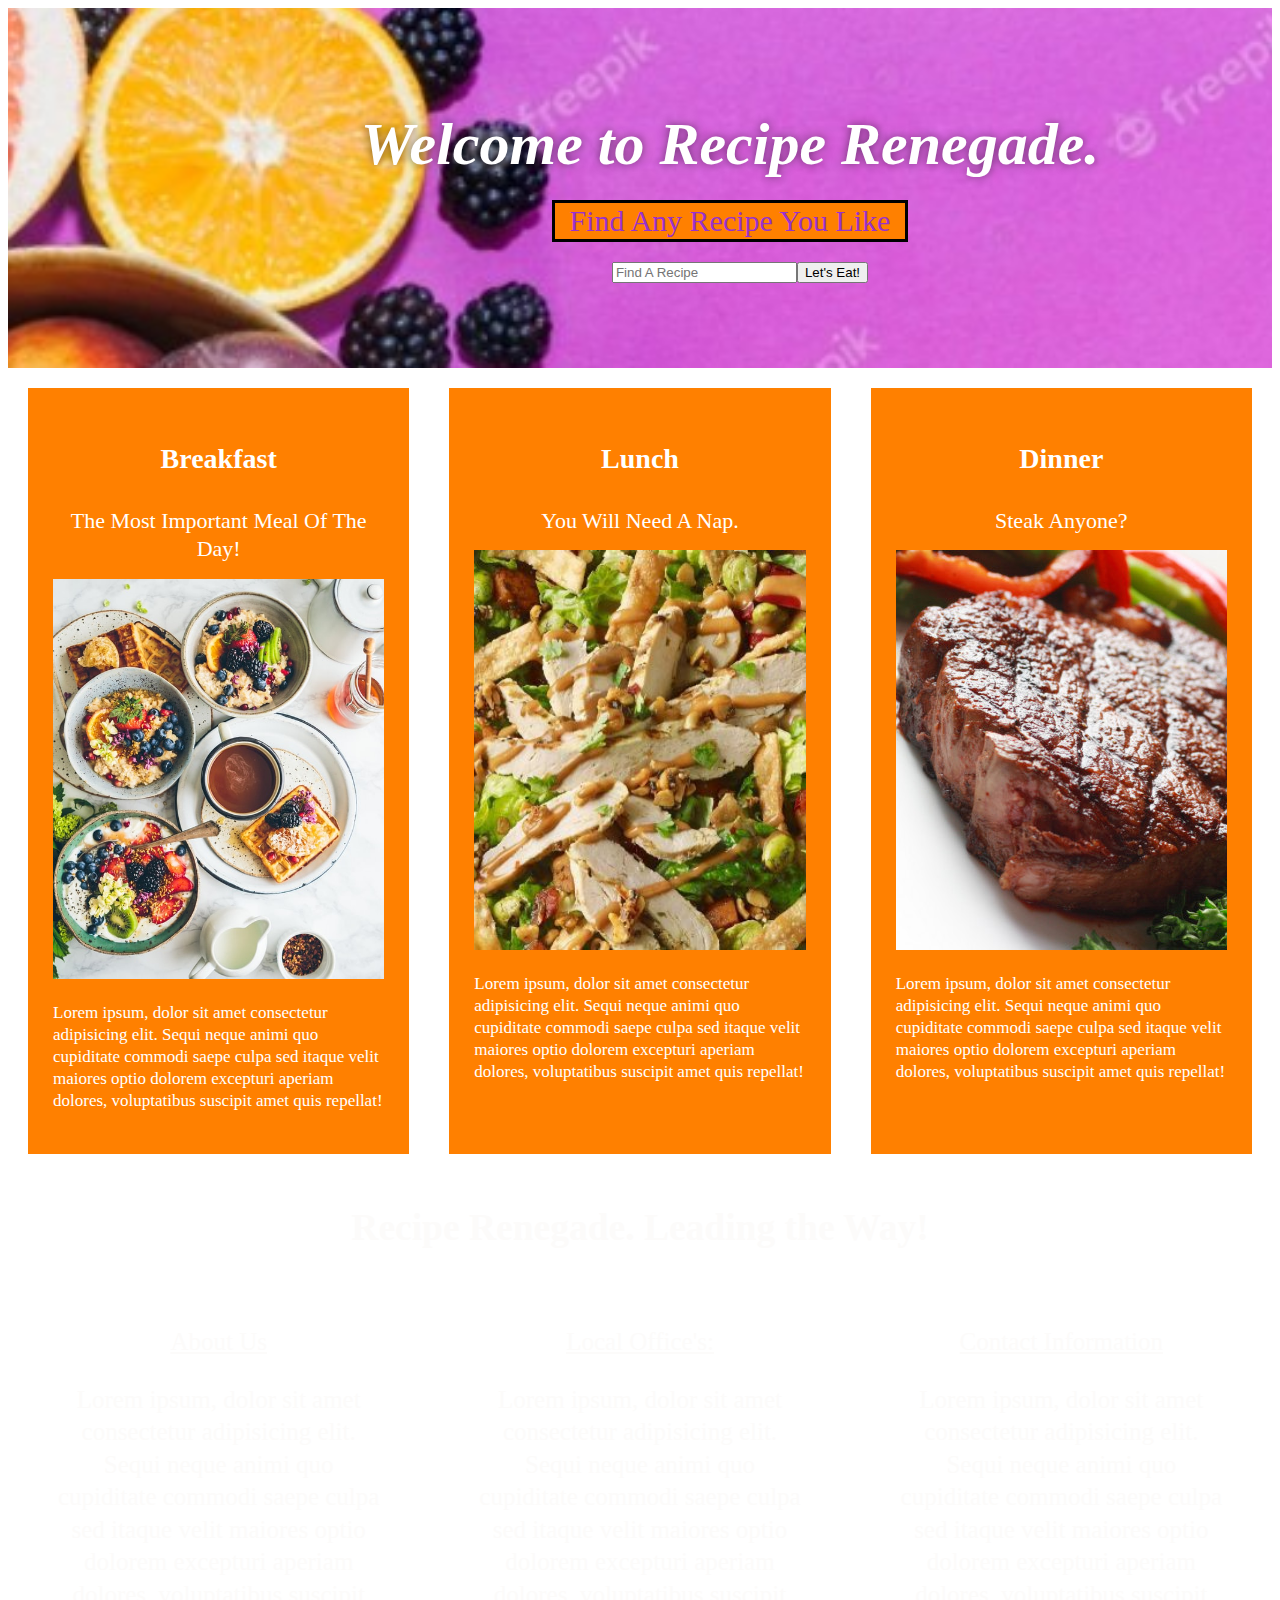
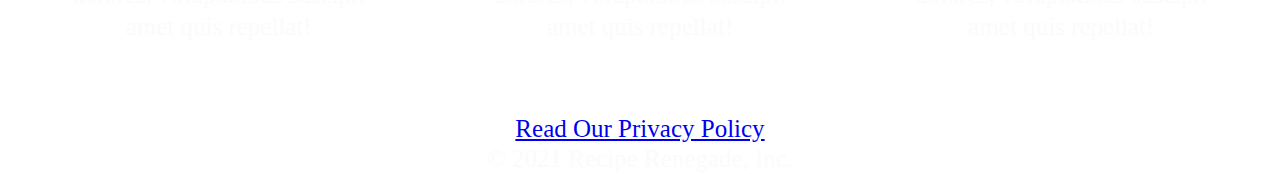
<file: index.html>
<!DOCTYPE html>
<html lang="en">
  <head>
    <meta charset="UTF-8" />
    <link rel="stylesheet" href="assets/css/reciperenegade.css">
    <title>Recipe Renegade</title>
  </head>
  <!-- beginning of search bar and hero -->
  <body>
    <section class="hero">
        <div class="hero-cta">
          <h1>Welcome to Recipe Renegade.</h1>
          <p>
            Find Any Recipe You Like
          </p>
        </div>
        <div class="search">
          <input type="text" placeholder="Find A Recipe" id="name" name="name" class="form-input" />
           <button type="submit">
             Let's Eat!
           </button>
        </div>
    </section>
<!-- End of hero and search bar -->
<!-- Beginning of the second section -->
        <div class="menus">
          <article class="meal">
            <div class="meal-time">
              <h3 class="meal-name">Breakfast</h3>
              <h4> The Most Important Meal Of The Day!</h4>
              <img src="./assets/images/breakfast-bg.jpg" alt="Picture of a delicious well balanced breakfast" />
              <p>Lorem ipsum, dolor sit amet consectetur adipisicing elit. Sequi neque animi quo cupiditate commodi saepe culpa sed itaque velit maiores optio dolorem excepturi aperiam dolores, voluptatibus suscipit amet quis repellat!</p>
            </div>
          </article>
  
          <article class="meal">
            <div class="meal-time">
              <h3 class="meal-name">Lunch</h3>
              <h4>You Will Need A Nap.</h4>
              <img src="./assets/images/lunch-bg.jpeg" alt="A delicious chicken ceaser salad." />
              <p>Lorem ipsum, dolor sit amet consectetur adipisicing elit. Sequi neque animi quo cupiditate commodi saepe culpa sed itaque velit maiores optio dolorem excepturi aperiam dolores, voluptatibus suscipit amet quis repellat!</p>
              </div>
            </article>
  
          <article class="meal">
            <div class="meal-time">
              <h3 class="meal-name">Dinner</h3>
              <h4>Steak Anyone?</h4>
              <img src="./assets/images/dinner-bg.jpg" alt="A medium well steak with hearty vegetables on the side." />
              <p>Lorem ipsum, dolor sit amet consectetur adipisicing elit. Sequi neque animi quo cupiditate commodi saepe culpa sed itaque velit maiores optio dolorem excepturi aperiam dolores, voluptatibus suscipit amet quis repellat!</p>
            </div>
          </article>
        </div>
      </section>
    <!-- " end of the second section -->
  
  <!-- beginning of the footer -->
  <footer class="footer-hero">
    <div class="footer-hero-cta">
      <h2> Recipe Renegade. Leading the Way!</h2>
      <div class="menus">
        <article class="footermeal">
          <div class="meal-time">
            <u>About Us</u>
            <br>
            <p>Lorem ipsum, dolor sit amet consectetur adipisicing elit. Sequi neque animi quo cupiditate commodi saepe
              culpa sed itaque velit maiores optio dolorem excepturi aperiam dolores, voluptatibus suscipit amet quis
              repellat!</p>
          </div>
        </article>
        <article class="footermeal">
          <div class="meal-time">
            <u>Local Office's:</u>
              <br>
              <p>
              Lorem ipsum, dolor sit amet consectetur adipisicing elit. Sequi neque animi quo cupiditate commodi saepe culpa sed itaque velit maiores optio dolorem excepturi aperiam dolores, voluptatibus suscipit amet quis repellat!
              </p>
            </div>
          </article>
          <article class="footermeal">
            <div class="meal-time">
              <u>Contact Information</u>
              <br>
              <p>Lorem ipsum, dolor sit amet consectetur adipisicing elit. Sequi neque animi quo cupiditate commodi saepe culpa sed itaque velit maiores optio dolorem excepturi aperiam dolores, voluptatibus suscipit amet quis repellat!</p>
              </div>
            </article>
          </div>
          <a href="./privacy-policy.html">Read Our Privacy Policy</a><br/>
          &copy; 2021 Recipe Renegade, Inc.
     </div> 
    </footer>
    <script src="./assets/js/main.js"></script>
  </body>
  </html>
   <!-- end of the footer -->
</file>
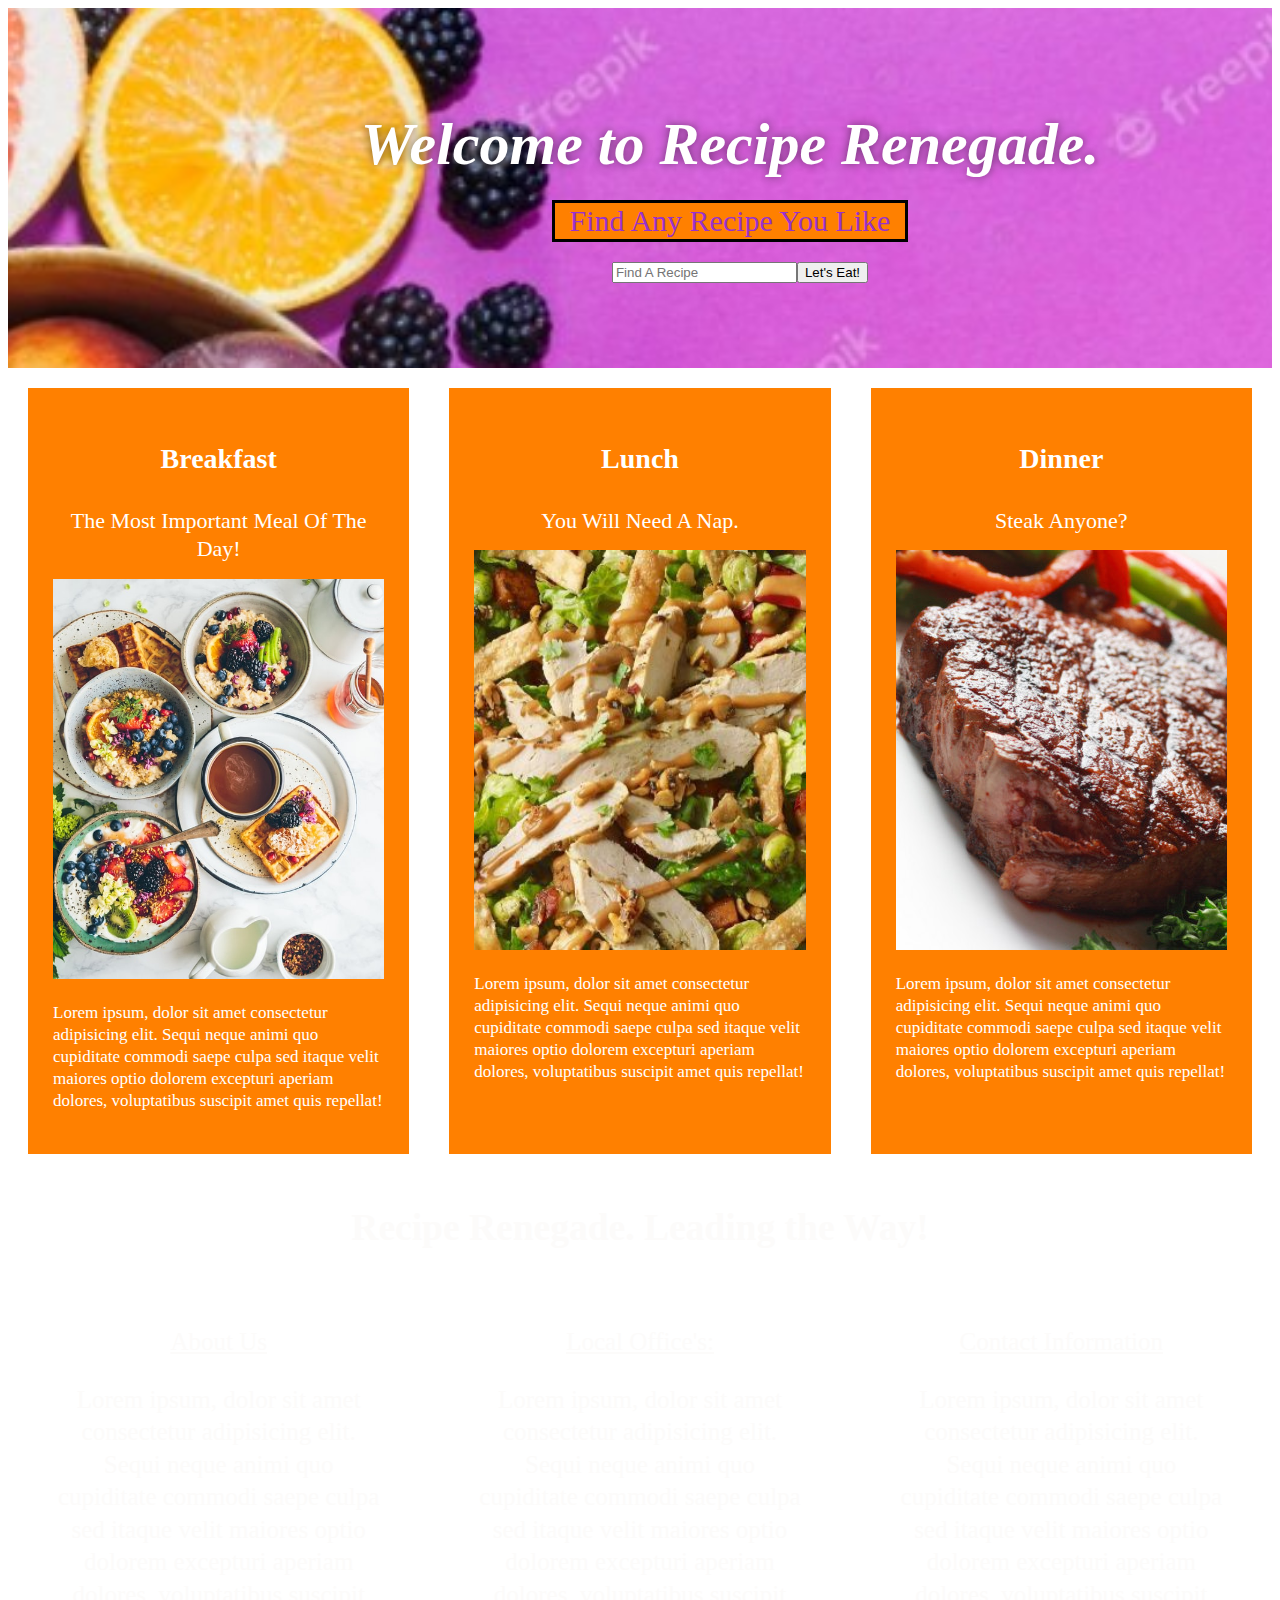
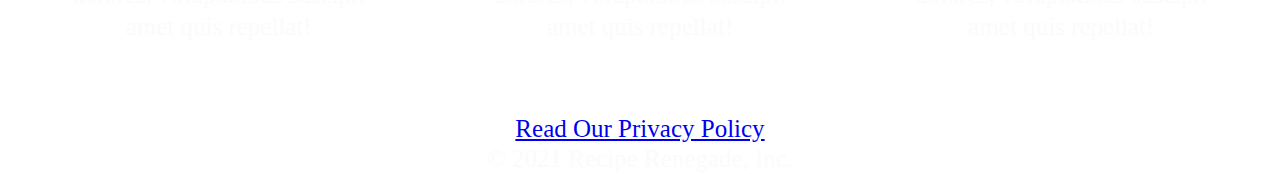
<file: fourth-page.html>
<!DOCTYPE html>
<html lang="en">
  <head>
    <meta charset="UTF-8" />
    <meta http-equiv="X-UA-Compatible" content="IE=edge" />
    <meta name="viewport" content="width=device-width, initial-scale=1.0" />
    <title>Results Page</title>
    <link rel="stylesheet" href="https://cdnjs.cloudflare.com/ajax/libs/materialize/1.0.0/css/materialize.min.css" integrity="sha512-UJfAaOlIRtdR+0P6C3KUoTDAxVTuy3lnSXLyLKlHYJlcSU8Juge/mjeaxDNMlw9LgeIotgz5FP8eUQPhX1q10A==" crossorigin="anonymous" referrerpolicy="no-referrer" />
    <link href="https://fonts.googleapis.com/icon?family=Material+Icons" rel="stylesheet">
    <link rel="stylesheet" href="https://cdnjs.cloudflare.com/ajax/libs/font-awesome/5.15.3/css/all.min.css" integrity="sha512-iBBXm8fW90+nuLcSKlbmrPcLa0OT92xO1BIsZ+ywDWZCvqsWgccV3gFoRBv0z+8dLJgyAHIhR35VZc2oM/gI1w==" crossorigin="anonymous" referrerpolicy="no-referrer" />
    <link rel="stylesheet" href="./assets/css/stylesv2.css" />
    <link rel="stylesheet" href="./assets/css/style.css" />
  </head>
  <body>
    <header class="title-style">
      <nav>
        <div class="nav-wrapper">
          <a href="./index.html" class="brand-logo">Recipe Renegade <i class="fas fa-utensils"></i>
          </a>
          <ul id="nav-mobile" class="right hide-on-med-and-down">
            <li>
              <a href="#" type="button" class="breakfast">Breakfast Recipes</a>
            </li>
            <li>
              <a href="#" type="button" class="main-course">Main Course Recipes</a>
            </li>
            <li>
              <a href="#" type="button" class="appetizer">Appetizer Recipes</a>
            </li>
            <li>
              <a href="#" type="button" class="dessert">Dessert Recipes</a>
            </li>
          </ul>
        </div>
      </nav>
      <div>
        <!-- Search Bar -->
        <input type="text" placeholder="Enter Dish Here" />
        <!-- Button to go back to previous page -->
        <button>
          <a href="" class="backbtn">Go Back</a>
        </button>
        
      </div>
  
      <!-- <h1>Testing The Api</h1> -->
    </header>
    <main id="recipe-details" class="container">
      <!-- Display Recipe Here -->
      <article id="recipe-article" class="container recipe">
      </article>
      <section id="recipe-list"></section>
    </main>
    <footer class="page-footer">
      <div class="container">
        <div class="row">
          <div class="col l6 s12">
            <h5 class="white-text">Footer Content</h5>
            <p class="grey-text text-lighten-4"> Lorem ipsum dolor sit amet, consectetur adipiscing elit, sed do eiusmod tempor incididunt ut labore et dolore magna aliqua. Tellus in hac habitasse platea dictumst vestibulum rhoncus. Malesuada fames ac turpis egestas maecenas pharetra convallis posuere. Ipsum a arcu cursus vitae congue mauris. Consectetur a erat nam at lectus. </p>
          </div>
          <div class="col l4 offset-l2 s12">
            <h5 class="white-text">Links</h5>
            <ul>
              <li>
                <a class="grey-text text-lighten-3" href="#!">Link 1</a>
              </li>
              <li>
                <a class="grey-text text-lighten-3" href="#!">Link 2</a>
              </li>
              <li>
                <a class="grey-text text-lighten-3" href="#!">Link 3</a>
              </li>
              <li>
                <a class="grey-text text-lighten-3" href="#!">Link 4</a>
              </li>
            </ul>
          </div>
        </div>
      </div>
      <div class="footer-copyright">
        <div class="container"> © 2014 Copyright Text <a class="grey-text text-lighten-4 right" href="#!">More Links</a>
        </div>
      </div>
    </footer>
    <script src="https://cdnjs.cloudflare.com/ajax/libs/materialize/1.0.0/js/materialize.min.js" integrity="sha512-NiWqa2rceHnN3Z5j6mSAvbwwg3tiwVNxiAQaaSMSXnRRDh5C2mk/+sKQRw8qjV1vN4nf8iK2a0b048PnHbyx+Q==" crossorigin="anonymous" referrerpolicy="no-referrer"></script>
    <script src="https://cdnjs.cloudflare.com/ajax/libs/jquery/3.6.0/jquery.min.js" integrity="sha512-894YE6QWD5I59HgZOGReFYm4dnWc1Qt5NtvYSaNcOP+u1T9qYdvdihz0PPSiiqn/+/3e7Jo4EaG7TubfWGUrMQ==" crossorigin="anonymous" referrerpolicy="no-referrer"></script>
    <script src="./assets/js/drinkdetails.js"></script>
  </body>
</html>
</file>
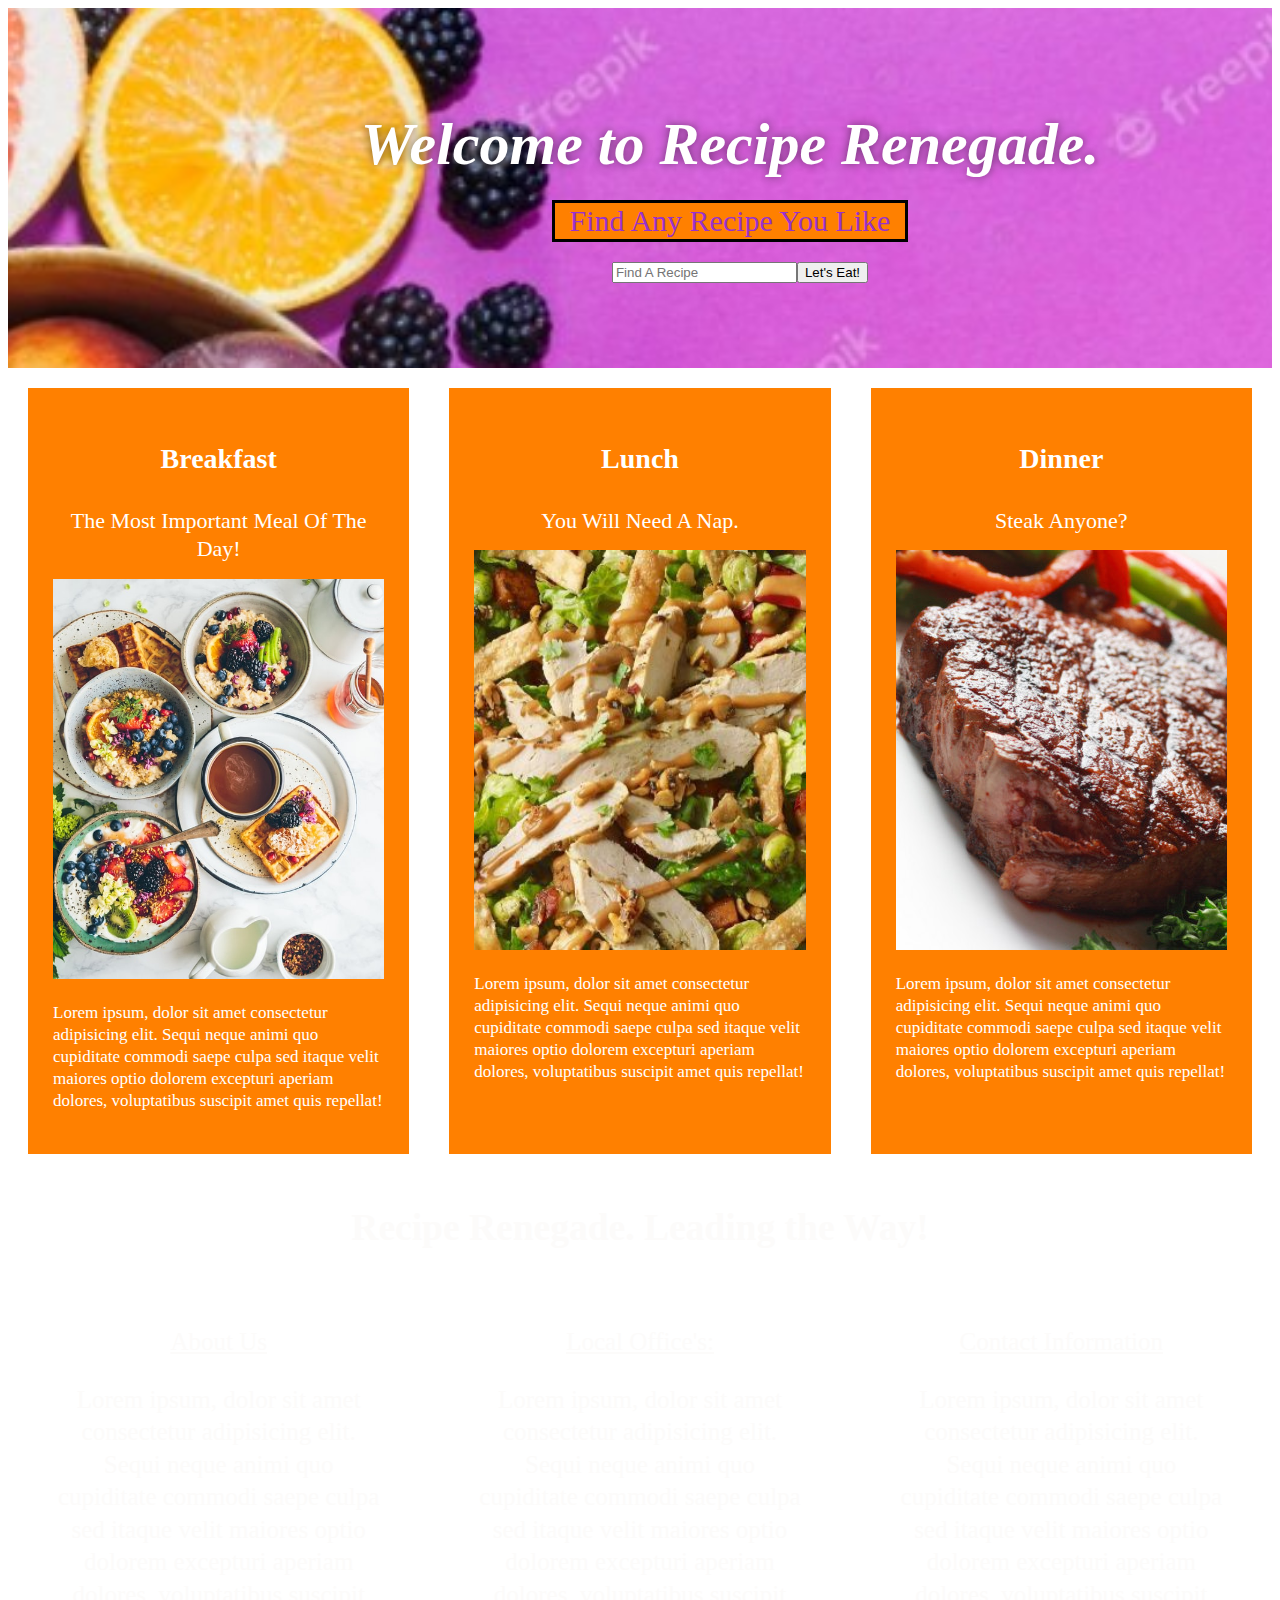
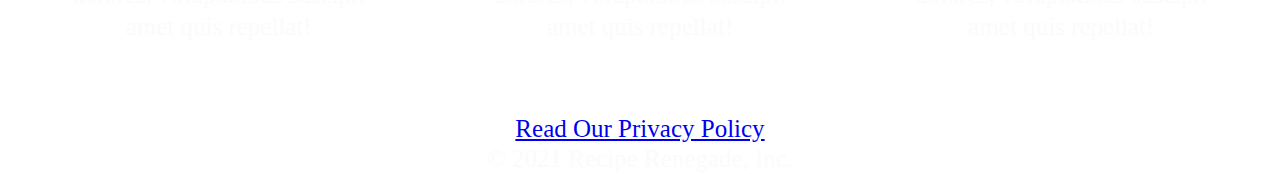
<file: second-page.html>
<!DOCTYPE html>
<html lang="en">
  <head>
    <meta charset="UTF-8" />
    <meta http-equiv="X-UA-Compatible" content="IE=edge" />
    <meta name="viewport" content="width=device-width, initial-scale=1.0" />
    <title>Results Page</title>
    <link
      rel="stylesheet"
      href="https://cdnjs.cloudflare.com/ajax/libs/materialize/1.0.0/css/materialize.min.css"
      integrity="sha512-UJfAaOlIRtdR+0P6C3KUoTDAxVTuy3lnSXLyLKlHYJlcSU8Juge/mjeaxDNMlw9LgeIotgz5FP8eUQPhX1q10A=="
      crossorigin="anonymous"
      referrerpolicy="no-referrer"
    />
    <link
      href="https://fonts.googleapis.com/icon?family=Material+Icons"
      rel="stylesheet"
    />
    <link
      rel="stylesheet"
      href="https://cdnjs.cloudflare.com/ajax/libs/font-awesome/5.15.3/css/all.min.css"
      integrity="sha512-iBBXm8fW90+nuLcSKlbmrPcLa0OT92xO1BIsZ+ywDWZCvqsWgccV3gFoRBv0z+8dLJgyAHIhR35VZc2oM/gI1w=="
      crossorigin="anonymous"
      referrerpolicy="no-referrer"
    />
    <link rel="stylesheet" href="./assets/css/stylesv2.css" />
    <link rel="stylesheet" href="./assets/css/style.css" />
  </head>

  <body>
    <header class="title-style">
      <nav>
        <div class="nav-wrapper">
          <a href="./index.html" class="brand-logo"
            >Recipe Renegade <i class="fas fa-utensils"></i>
          </a>
          <ul id="nav-mobile" class="right hide-on-med-and-down">
            <li>
              <!-- Modal Trigger -->
              <a
                class="waves-effect waves-light btn modal-trigger modal-style"
                href="#modal1"
                > <i class="material-icons">restore</i></a
              >

              <!-- Modal Structure -->
              <div id="modal1" class="modal bottom-sheet">
                <div class="modal-content">
                  <h3 class="header red-text">Recent Recipe Searches</h3>
                  <ul class="collection">
                    
                  </ul>
                </div>
                <div class="modal-footer">
                  <a
                    href="#!"
                    class="modal-close waves-effect waves-green btn-flat"
                    >Agree</a
                  >
                </div>
              </div>
            </li>
            <li>
              <a href="#" type="button" class="breakfast">Breakfast Recipes</a>
            </li>
            <li>
              <a href="#" type="button" class="main-course"
                >Main Course Recipes</a
              >
            </li>
            <li>
              <a href="#" type="button" class="appetizer">Appetizer Recipes</a>
            </li>
            <li>
              <a href="#" type="button" class="dessert">Dessert Recipes</a>
            </li>
            <li>
              <a href="#" type="button" class="cocktails">Cocktail Recipes</a>
            </li>
          </ul>
        </div>
      </nav>
      <button><a href="./index.html"> Back to Search</a></button>
      <h4 class="search-results-header"></h4>
    </header>
    <main class="container">
      <!-- Recipe List Contents  -->
      <section id="recipe-list"></section>
      <!-- <ul class="pagination"><li class="disabled"><a href="#!"><i class="material-icons">chevron_left</i></a></li><li class="active"><a href="#!">1</a></li><li class="waves-effect"><a href="#!">2</a></li><li class="waves-effect"><a href="#!">3</a></li><li class="waves-effect"><a href="#!">4</a></li><li class="waves-effect"><a href="#!">5</a></li><li class="waves-effect"><a href="#!"><i class="material-icons">chevron_right</i></a></li></ul> -->
    </main>
    <footer class="page-footer">
      <div class="container">
        <div class="row">
          <div class="col l6 s12">
            <h5 class="white-text">Footer Content</h5>
            <p class="grey-text text-lighten-4">
              Lorem ipsum dolor sit amet, consectetur adipiscing elit, sed do
              eiusmod tempor incididunt ut labore et dolore magna aliqua. Tellus
              in hac habitasse platea dictumst vestibulum rhoncus. Malesuada
              fames ac turpis egestas maecenas pharetra convallis posuere. Ipsum
              a arcu cursus vitae congue mauris. Consectetur a erat nam at
              lectus.
            </p>
          </div>
          <div class="col l4 offset-l2 s12">
            <h5 class="white-text">Links</h5>
            <ul>
              <li>
                <a class="grey-text text-lighten-3" href="#!">Link 1</a>
              </li>
              <li>
                <a class="grey-text text-lighten-3" href="#!">Link 2</a>
              </li>
              <li>
                <a class="grey-text text-lighten-3" href="#!">Link 3</a>
              </li>
              <li>
                <a class="grey-text text-lighten-3" href="#!">Link 4</a>
              </li>
            </ul>
          </div>
        </div>
      </div>
      <div class="footer-copyright">
        <div class="container">
          © 2014 Copyright Text
          <a class="grey-text text-lighten-4 right" href="#!">More Links</a>
        </div>
      </div>
    </footer>
    <script
      src="https://cdnjs.cloudflare.com/ajax/libs/jquery/3.6.0/jquery.min.js"
      integrity="sha512-894YE6QWD5I59HgZOGReFYm4dnWc1Qt5NtvYSaNcOP+u1T9qYdvdihz0PPSiiqn/+/3e7Jo4EaG7TubfWGUrMQ=="
      crossorigin="anonymous"
      referrerpolicy="no-referrer"
    ></script>
    <script
      src="https://cdnjs.cloudflare.com/ajax/libs/materialize/1.0.0/js/materialize.min.js"
      integrity="sha512-NiWqa2rceHnN3Z5j6mSAvbwwg3tiwVNxiAQaaSMSXnRRDh5C2mk/+sKQRw8qjV1vN4nf8iK2a0b048PnHbyx+Q=="
      crossorigin="anonymous"
      referrerpolicy="no-referrer"
    ></script>
    <script src="./assets/js/script.js"></script>
  </body>
</html>
</file>
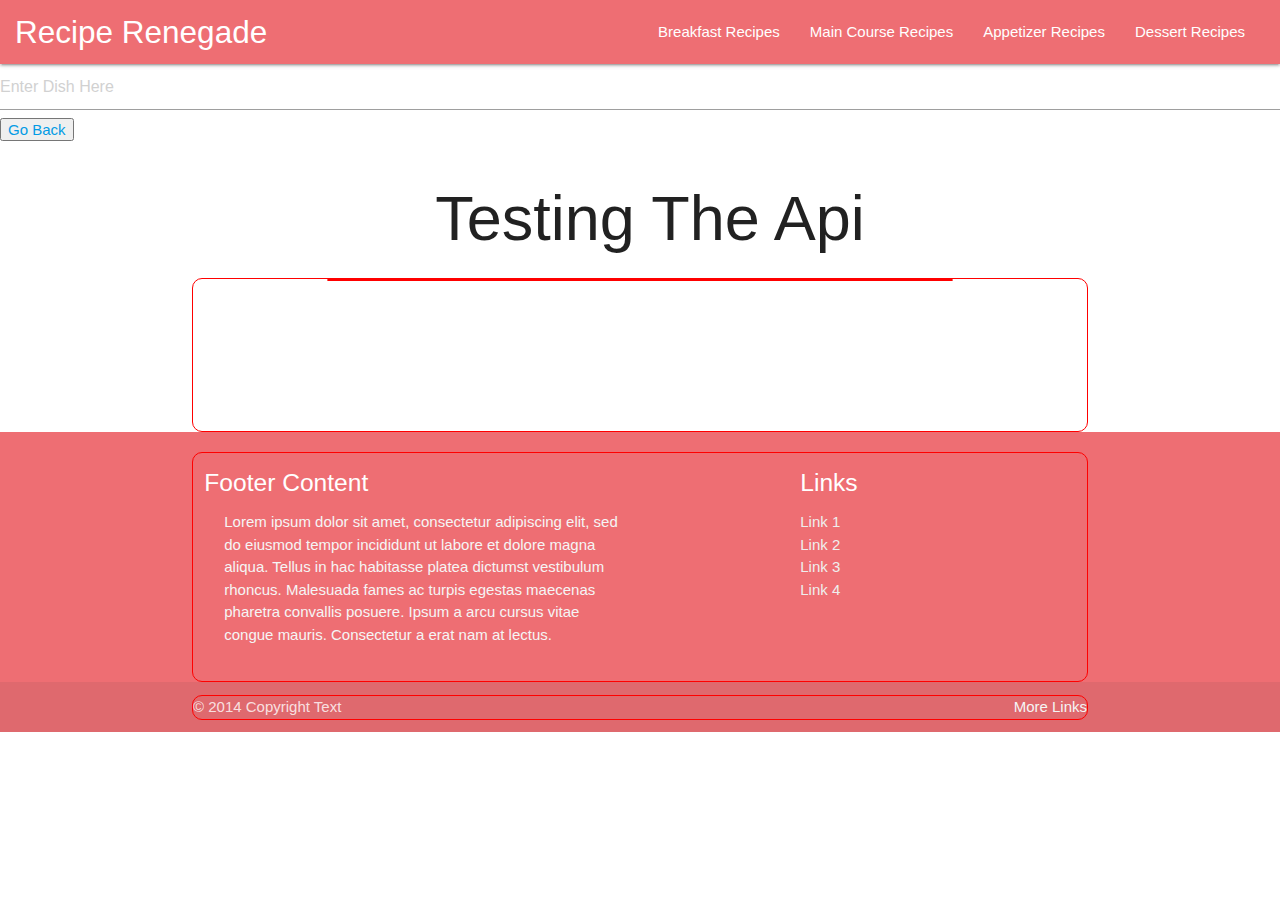
<file: third-page.html>
<!DOCTYPE html>
<html lang="en">
  <head>
    <meta charset="UTF-8" />
    <meta http-equiv="X-UA-Compatible" content="IE=edge" />
    <meta name="viewport" content="width=device-width, initial-scale=1.0" />
    <title>Results Page</title>
    <link rel="stylesheet" href="https://cdnjs.cloudflare.com/ajax/libs/materialize/1.0.0/css/materialize.min.css" integrity="sha512-UJfAaOlIRtdR+0P6C3KUoTDAxVTuy3lnSXLyLKlHYJlcSU8Juge/mjeaxDNMlw9LgeIotgz5FP8eUQPhX1q10A==" crossorigin="anonymous" referrerpolicy="no-referrer" />
    <link href="https://fonts.googleapis.com/icon?family=Material+Icons" rel="stylesheet">
    <link rel="stylesheet" href="https://cdnjs.cloudflare.com/ajax/libs/font-awesome/5.15.3/css/all.min.css" integrity="sha512-iBBXm8fW90+nuLcSKlbmrPcLa0OT92xO1BIsZ+ywDWZCvqsWgccV3gFoRBv0z+8dLJgyAHIhR35VZc2oM/gI1w==" crossorigin="anonymous" referrerpolicy="no-referrer" />
    <link rel="stylesheet" href="./assets/css/stylesv2.css" />
    <link rel="stylesheet" href="./assets/css/style.css" />
  </head>
  <body>
    <header class="title-style">
      <nav>
        <div class="nav-wrapper">
          <a href="#" class="brand-logo">Recipe Renegade <i class="fas fa-utensils"></i>
          </a>
          <ul id="nav-mobile" class="right hide-on-med-and-down">
            <li>
              <a href="#" type="button" class="breakfast">Breakfast Recipes</a>
            </li>
            <li>
              <a href="#" type="button" class="main-course">Main Course Recipes</a>
            </li>
            <li>
              <a href="#" type="button" class="appetizer">Appetizer Recipes</a>
            </li>
            <li>
              <a href="#" type="button" class="dessert">Dessert Recipes</a>
            </li>
          </ul>
        </div>
      </nav>
      <div>
        <!-- Search Bar -->
        <input type="text" placeholder="Enter Dish Here" />
        <!-- Button to go back to previous page -->
        <button>
          <a href="" class="backbtn">Go Back</a>
        </button>
        
      </div>
  
      <h1>Testing The Api</h1>
    </header>
    <main id="recipe-details" class="container">
      <!-- Display Recipe Here -->
      <article id="recipe-article" class="container recipe">
      </article>
      <section id="recipe-list"></section>
    </main>
    <footer class="page-footer">
      <div class="container">
        <div class="row">
          <div class="col l6 s12">
            <h5 class="white-text">Footer Content</h5>
            <p class="grey-text text-lighten-4"> Lorem ipsum dolor sit amet, consectetur adipiscing elit, sed do eiusmod tempor incididunt ut labore et dolore magna aliqua. Tellus in hac habitasse platea dictumst vestibulum rhoncus. Malesuada fames ac turpis egestas maecenas pharetra convallis posuere. Ipsum a arcu cursus vitae congue mauris. Consectetur a erat nam at lectus. </p>
          </div>
          <div class="col l4 offset-l2 s12">
            <h5 class="white-text">Links</h5>
            <ul>
              <li>
                <a class="grey-text text-lighten-3" href="#!">Link 1</a>
              </li>
              <li>
                <a class="grey-text text-lighten-3" href="#!">Link 2</a>
              </li>
              <li>
                <a class="grey-text text-lighten-3" href="#!">Link 3</a>
              </li>
              <li>
                <a class="grey-text text-lighten-3" href="#!">Link 4</a>
              </li>
            </ul>
          </div>
        </div>
      </div>
      <div class="footer-copyright">
        <div class="container"> © 2014 Copyright Text <a class="grey-text text-lighten-4 right" href="#!">More Links</a>
        </div>
      </div>
    </footer>
    <script src="https://cdnjs.cloudflare.com/ajax/libs/materialize/1.0.0/js/materialize.min.js" integrity="sha512-NiWqa2rceHnN3Z5j6mSAvbwwg3tiwVNxiAQaaSMSXnRRDh5C2mk/+sKQRw8qjV1vN4nf8iK2a0b048PnHbyx+Q==" crossorigin="anonymous" referrerpolicy="no-referrer"></script>
    <script src="https://cdnjs.cloudflare.com/ajax/libs/jquery/3.6.0/jquery.min.js" integrity="sha512-894YE6QWD5I59HgZOGReFYm4dnWc1Qt5NtvYSaNcOP+u1T9qYdvdihz0PPSiiqn/+/3e7Jo4EaG7TubfWGUrMQ==" crossorigin="anonymous" referrerpolicy="no-referrer"></script>
    <script src="./assets/js/script2.js"></script>
  </body>
</html>
</file>
<file: assets/css/reciperenegade.css>
:root {
  --primary-color: #9932cc;
  --secondary-color: #ff8000;
  --tertiary-color: #000000;
}
.hero {
  background-image: url(../images/hero-bg.jpg);
  background-size: cover;
  display: flex;
  justify-content: center;
  flex-wrap: wrap;
  align-items: flex-start;
  background-attachment: fixed;
  background-position: 80%;
  height: 40vh;
}
.hero-cta {
  width: 100%;
  text-align: center;
  margin: 40px 120px 0px 300px;
  color: rgb(255, 255, 255);
  line-height: 1.2;
  font-size: 30px;
  border: 3px;
}
.hero-cta h1 {
  position: relative;
  justify-content: center;
  font-style: italic;
  font-size: 60px;
  text-shadow: 0 0 10px rgba(0, 0, 0, 0.5);
  text-align: center;
  margin: 60px auto 0 auto;
  width: auto;
  justify-content: center;
}

.hero-cta p {
  position: relative;
  display: block;
  margin: 20px auto;
  font-size: 30px;
  color: rgb(153, 50, 204);
  border-style: solid;
  border-color: black;
  background-color: rgb(255, 128, 0);
  width: 350px;
}

.search {
  position: relative;
  display: flex;
  margin:  auto 0px 180px 200px;
  font-size: 30px;
  justify-content: center;
}

.section-title {
  font-size: 48px;
  border-bottom: 3px solid;
  color: var(--secondary-color);
  padding-bottom: 20px;
  text-align: center;
  margin: 0 auto 35px auto;
  width: 50%;
}

.primary-border {
  border-color: var(--primary-color);
}

.menus {
  width: 100%;
  margin: 0 auto;
  display: flex;
  flex-wrap: wrap;
  justify-content: space-around;
}

.meal {
  margin: 20px;
  flex: 1;
  background: var(--secondary-color);
  color: var(--primary-color);
}

.meal img {
  width: 100%;
  height: 400px;
  object-fit: cover;
}

.meal-time {
  padding: 25px;
  line-height: 1.3;
}

.meal-time h3 {
  font-size: 28px;
  text-align: center;
  color: rgb(255, 255, 255);
}

.meal-time h4 {
  font-weight: lighter;
  font-size: 22px;
  margin-bottom: 15px;
  text-align: center;
  color: rgb(255, 255, 255);
}

.meal p {
  font-size: 17px;
  color: rgb(255, 255, 255);
}

.footer-hero {
  background-image: url(../images/hero-bg.jpg);
  background-size: cover;
  display: flex;
  justify-content: center;
  flex-wrap: wrap;
  align-items: flex-start;
  background-attachment: fixed;
  background-position: 80%;
  height: 55vh;
}

 .footer-hero-cta {
  width: 100%;
  text-align: center;
  color: #fcfbfa;
  line-height: 1.2;
  font-size: 25px;
  border: 3px;
}

.footermeal {
    margin: 20px;
    flex: 1;
    background: cross-fade();
  }


@media screen and (max-width: 600px) {
  section {
      padding-bottom: 0;
      justify-content: center;
      position: relative;
      
    }
 
    .hero-cta, .hero-cta p, .hero-cta h1 {
      width: 100%;
      text-align: center;
      margin: auto;
      display: flex;
    } 

  h1, p {
      width: 100%;
      text-align: center;
      font-size: 80px;
      margin: auto;
  }
    
    .search {
      width: 100%;
      text-align: center;
      font-size: 80px;
    }

    .hero, .footer-hero {
      display: flex;
      height: 10vh;
      padding: auto;
      text-align: center;
      justify-content: center;
      width:100%
        }

    /*article {
      width: 100%;
    }*/

      }
</file>
<file: assets/css/stylesv2.css>
h1 {
    text-align: center;
    font-family:Arial, Helvetica, sans-serif;
}

.container {
    border: 1px solid red;
    border-radius: 10px;
}
</file>
<file: assets/css/style.css>
/* Header styling */
/* header {
    display: flex;
    justify-content: space-between;
    background-color: cornflowerblue;
    
} */
h1 {
    padding-left: 20px;
}
nav {
    padding-right: 20px;
}
.search-bar {
    background-color: cornflowerblue;
    padding-left: 20px;
    padding-bottom: 20px;
}
section {
    margin-top: 100px;
    margin-bottom: 150px;
}
.result {
    display: flex;
    width: 50%;
    margin: auto;
   background-color: rgb(167, 167, 231);
   margin-top: 50px;
   margin-bottom: 50px;
   border: 3px solid black;

}
.result-info {
    display: flex;
}
p {
    padding-left: 20px;
}
#placeholder {
   width: 100px;
   height: 100px;
}
/* footer {
    background-color: cornflowerblue;
} */

img {
    width: 100px;
    height: 100px;
}

.recipe {
    background-color: chocolate;
}

.recipe-overview {
    background-color: aqua;
}

.recipe-directions {
    background-color: bisque;
}

.recipe-ingredients {
    background-color: brown;
}
.modal-style{
    border-radius: 50px;
}
.recent-title{
    font-size: x-large;
    font-weight:400;
}
</file>
